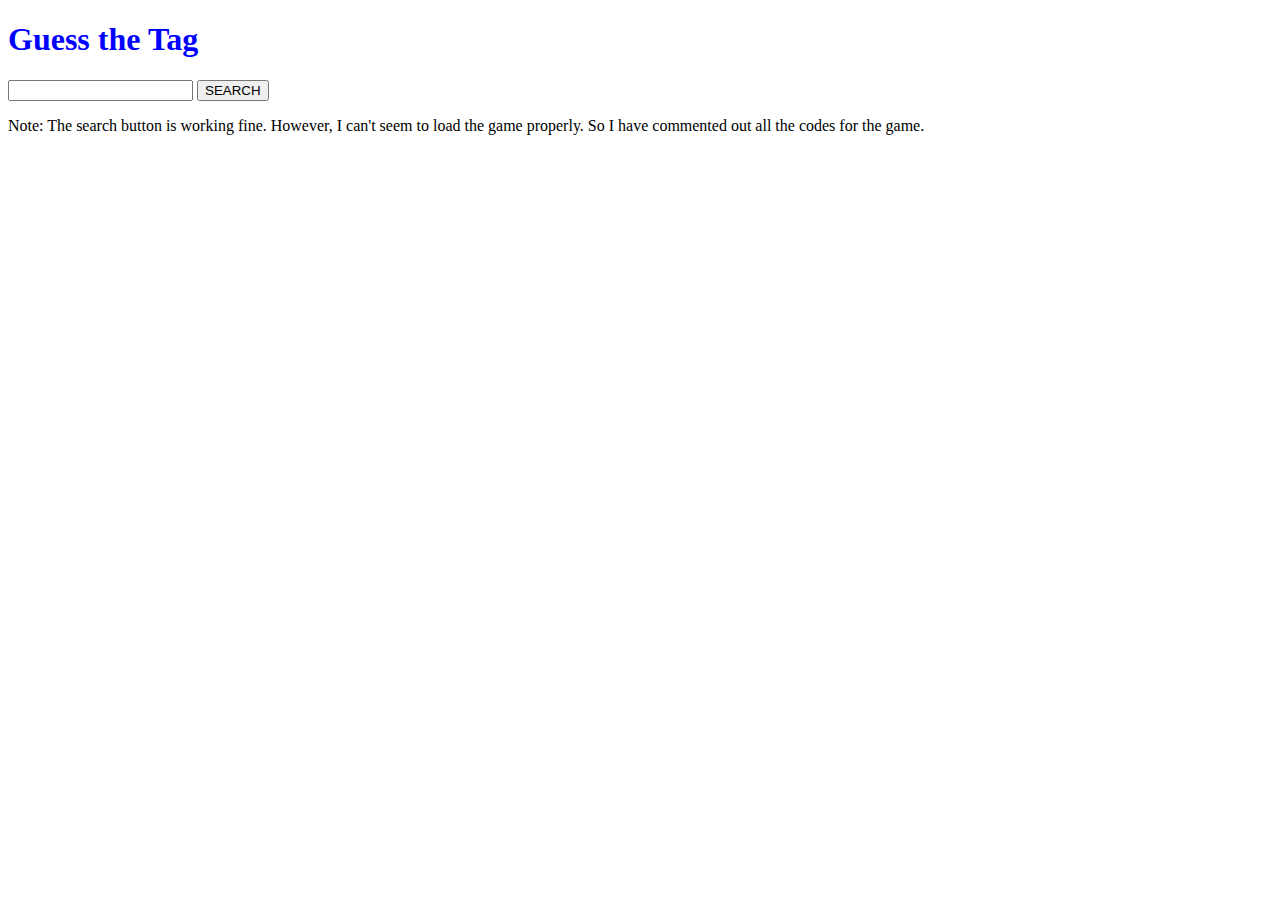
<file: guess-tag/index.html>
<!DOCTYPE html>
<html>
<head>
	<title>Guess The Tag</title>
	<link rel="stylesheet" type="text/css" href="guessstyle.css">
</head>
<body>

	<h1>Guess the Tag</h1>



	<form id="search-field">
		<input id="search" type="text">
		<input type="submit" value="SEARCH">
	</form>



	<ul id="list-data">
		

	</ul>
	
<p>Note: The search button is working fine. However, I can't seem to load the game properly. So I have commented out all the codes for the game.</p>









<script src="./guessscript.js">
	


</script>
</body>
</html>
</file>
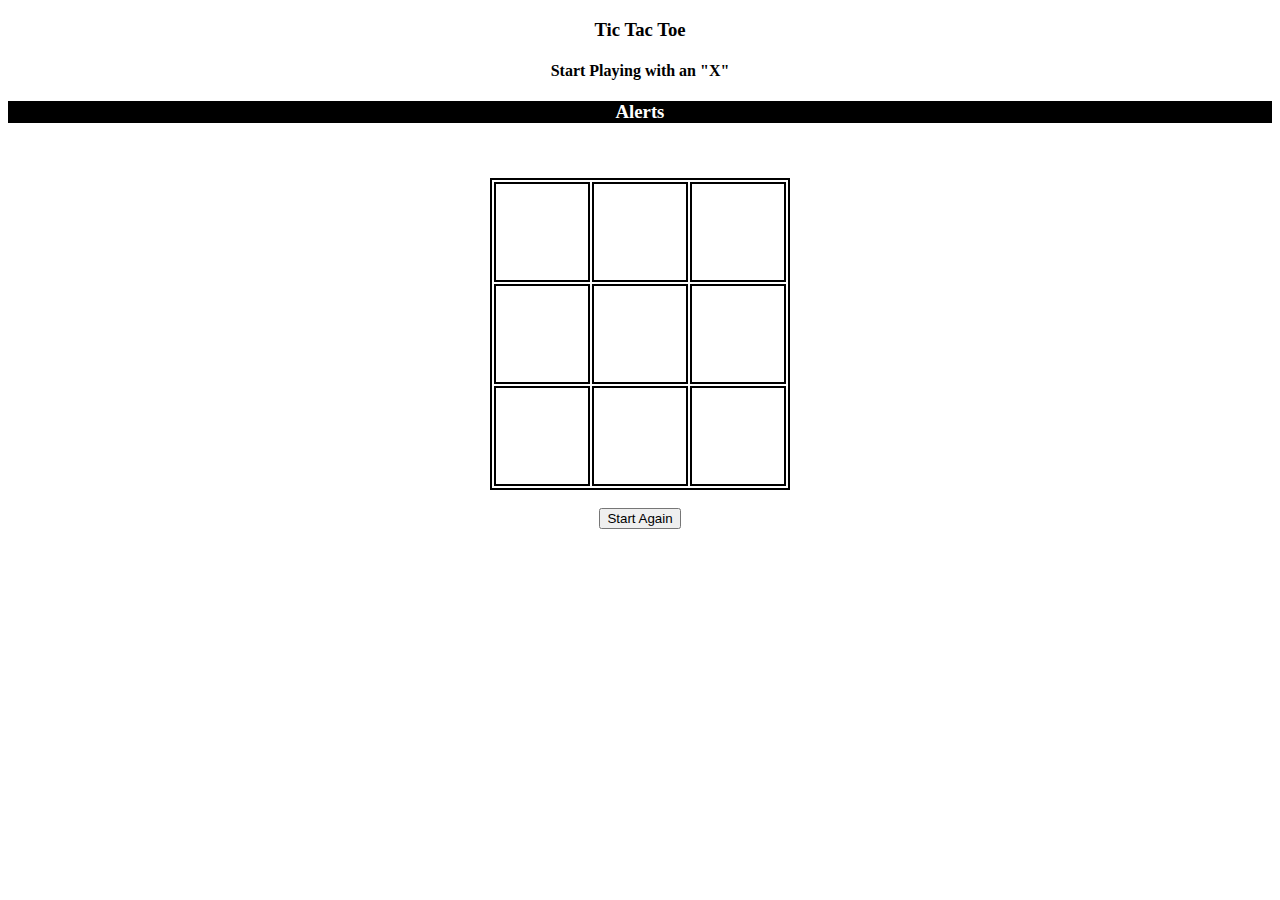
<file: tic-tac-toe/index.html>
<!DOCTYPE html>
<html>

<title>Tic Tac Toe</title>
<head>
<link rel="stylesheet" type="text/css" href="ticstyle.css">
<link rel="stylesheet" href="https://stackpath.bootstrapcdn.com/bootstrap/4.1.3/css/bootstrap.min.css" integrity="sha384-MCw98/SFnGE8fJT3GXwEOngsV7Zt27NXFoaoApmYm81iuXoPkFOJwJ8ERdknLPMO" crossorigin="anonymous">
     
</head>
<body onload="startPlay();">

    <div class="container">
        <h3 style="text-align: center;">Tic Tac Toe</h3>
        <h4 style="text-align: center;">Start Playing with an "X"</h4>
        <h3 id="alert" style="text-align: center; color: white; background-color: black">Alerts</h3>

        <br>
        <br>
                  <!--Board Set Up -->
        <table class="t3">
                   
            <tr>
              <td class="box" id="b1" onclick="nextTurn(this)"></td>
              <td class="box" id="b2" onclick="nextTurn(this)"></td>
              <td class="box" id="b3" onclick="nextTurn(this)"></td>
            </tr>
            <tr>
              <td class="box" id="b4" onclick="nextTurn(this)"></td>
              <td class="box" id="b5" onclick="nextTurn(this)"></td>
              <td class="box" id="b6" onclick="nextTurn(this)"></td>
            </tr>
            <tr> 
              <td class="box" id="b7" onclick="nextTurn(this)"></td>
              <td class="box" id="b8" onclick="nextTurn(this)"></td>
              <td class="box" id="b9" onclick="nextTurn(this)"></td>
            </tr>
         
        </table>


        <br>
        <div style="text-align: center;">
        <button type="button" onclick="startPlay()" class="btn btn-secondary btn-lg">Start Again</button>
        </div>
   </div>

        <br>
        <br>









<script type="text/javascript" src="ticscript.js">
	
</script>
<script src="https://code.jquery.com/jquery-3.3.1.slim.min.js" integrity="sha384-q8i/X+965DzO0rT7abK41JStQIAqVgRVzpbzo5smXKp4YfRvH+8abtTE1Pi6jizo" crossorigin="anonymous">
</script>

<script src="https://cdnjs.cloudflare.com/ajax/libs/popper.js/1.14.3/umd/popper.min.js" integrity="sha384-ZMP7rVo3mIykV+2+9J3UJ46jBk0WLaUAdn689aCwoqbBJiSnjAK/l8WvCWPIPm49" crossorigin="anonymous">
</script>

<script src="https://stackpath.bootstrapcdn.com/bootstrap/4.1.3/js/bootstrap.min.js" integrity="sha384-ChfqqxuZUCnJSK3+MXmPNIyE6ZbWh2IMqE241rYiqJxyMiZ6OW/JmZQ5stwEULTy" crossorigin="anonymous"></script>


</body>
</html>
</file>
<file: guess-tag/guessstyle.css>
h1 {
	color: blue;
}

#list-data li {
	display: inline-block;
	max-width: 200px;
}

ul li {
	display: inline-block;
	margin-right: 8px;
	margin-bottom: 8px;
}

li img {
	max-width: 100%;
	vertical-align: middle;
}

button {
	background-color: grey;
	color: white;
	padding: 16px;
	font-size: 24px;
	text-transform: uppercase;
}
</file>
<file: tic-tac-toe/ticstyle.css>
* {
  box-sizing: border-box;
}

.box {
  padding: 2px;
  text-align: center;
  font-size: 50px; 
  font-family: Arial; 
  height: 60px;
  width: 60px;
}

tr {
  height: 100px;
}


tr, td {
    border: 2px solid black;
}

.t3 {
  width:300px; 
  border: 2px solid black; 
  margin: auto;
}

button {
  margin: auto;
}
img {
  height: 60px;
  width: 60px;
}
</file>
